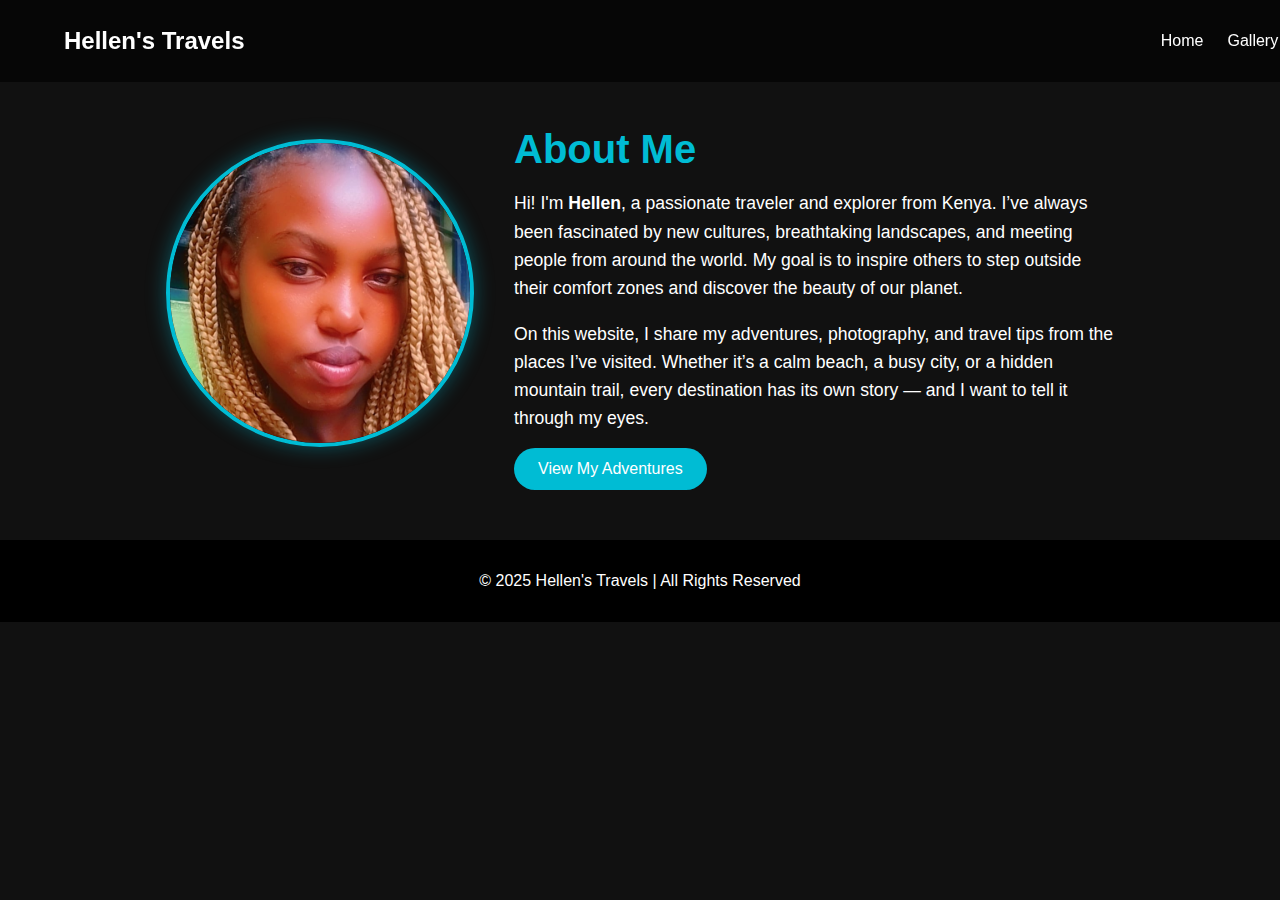
<file: travel-website/about.html>
<!DOCTYPE html>
<html lang="en">
<head>
  <meta charset="UTF-8">
  <meta name="viewport" content="width=device-width, initial-scale=1.0">
  <title>About - Hellen's Travels</title>
  <link rel="stylesheet" href="style.css">
</head>
<body>
  <header>
    <nav class="navbar">
      <div class="logo">Hellen's Travels</div>
      <ul class="nav-links">
        <li><a href="index.html">Home</a></li>
        <li><a href="gallery.html">Gallery</a></li>
        <li><a href="about.html" class="active">About</a></li>
      </ul>
    </nav>
  </header>

  <section class="about-section">
    <div class="about-container">
      <div class="about-image">
        <img src="images/profile.jpg" alt="Victor on a trip">
      </div>
      <div class="about-text">
        <h1>About Me</h1>
        <p>
          Hi! I'm <strong>Hellen</strong>, a passionate traveler and explorer from Kenya.
          I’ve always been fascinated by new cultures, breathtaking landscapes, and meeting
          people from around the world. My goal is to inspire others to step outside their comfort zones
          and discover the beauty of our planet.
        </p>
        <p>
          On this website, I share my adventures, photography, and travel tips from the places I’ve visited.
          Whether it’s a calm beach, a busy city, or a hidden mountain trail, every destination has its own story —
          and I want to tell it through my eyes.
        </p>
        <a href="gallery.html" class="explore-btn">View My Adventures</a>
      </div>
    </div>
  </section>

  <footer>
    <p>© 2025 Hellen's Travels | All Rights Reserved</p>
  </footer>

  <script src="script.js"></script>
</body>
</html>
</file>
<file: travel-website/style.css>
body {
  font-family: 'Poppins', sans-serif;
  margin: 0;
  background-color: #111;
  color: white;
}

.navbar {
  display: flex;
  justify-content: space-between;
  align-items: center;
  padding: 1rem 5%;
  background-color: rgba(0, 0, 0, 0.6);
  position: fixed;
  width: 100%;
  top: 0;
}

.logo {
  font-size: 1.5rem;
  font-weight: bold;
}

.nav-links {
  list-style: none;
  display: flex;
  gap: 1.5rem;
}

.nav-links a {
  text-decoration: none;
  color: white;
  transition: 0.3s;
}

.nav-links a:hover {
  color: #00bcd4;
}

.hero {
  background: url('images/hero.jpg') no-repeat center center/cover;
  height: 100vh;
  display: flex;
  justify-content: center;
  align-items: center;
  text-align: center;
}

.hero-content h1 {
  font-size: 3rem;
  margin-bottom: 1rem;
}

.hero-content p {
  font-size: 1.2rem;
  margin-bottom: 2rem;
}

button {
  background-color: #00bcd4;
  color: white;
  border: none;
  padding: 0.8rem 1.5rem;
  border-radius: 30px;
  cursor: pointer;
}

button:hover {
  background-color: #008c9e;
}

footer {
  text-align: center;
  padding: 1rem;
  background: #000;
}
/* -------------------------------
   GALLERY PAGE STYLES
--------------------------------*/
.gallery-section {
  padding: 100px 5% 50px;
  background-color: #111;
  text-align: center;
}

.gallery-section h1 {
  margin-bottom: 2rem;
  font-size: 2.5rem;
  color: #00bcd4;
  font-family: 'Poppins', sans-serif;
}

.gallery {
  display: grid;
  grid-template-columns: repeat(auto-fit, minmax(250px, 1fr));
  gap: 20px;
}

.gallery img {
  width: 100%;
  height: 250px;
  object-fit: cover;
  border-radius: 10px;
  cursor: pointer;
  transition: transform 0.3s ease, opacity 0.3s ease;
}

.gallery img:hover {
  transform: scale(1.05);
  opacity: 0.9;
}

/* LIGHTBOX EFFECT */
#lightbox {
  display: none;
  position: fixed;
  z-index: 999;
  padding-top: 80px;
  left: 0;
  top: 0;
  width: 100%;
  height: 100%;
  overflow: auto;
  background-color: rgba(0,0,0,0.9);
}

#lightbox img {
  margin: auto;
  display: block;
  max-width: 80%;
  border-radius: 10px;
}

.close {
  position: absolute;
  top: 30px;
  right: 50px;
  color: #fff;
  font-size: 40px;
  font-weight: bold;
  cursor: pointer;
  transition: color 0.3s ease;
}

.close:hover {
  color: #00bcd4;
}
/* -------------------------------
   ABOUT PAGE STYLES
--------------------------------*/
.about-section {
  background-color: #111;
  color: #fff;
  padding: 100px 5% 50px;
}

.about-container {
  display: flex;
  flex-wrap: wrap;
  align-items: center;
  justify-content: center;
  gap: 40px;
  max-width: 1200px;
  margin: auto;
}

.about-image img {
  width: 300px;
  height: 300px;
  border-radius: 50%;
  object-fit: cover;
  border: 4px solid #00bcd4;
  box-shadow: 0 0 20px rgba(0, 188, 212, 0.4);
}

.about-text {
  max-width: 600px;
}

.about-text h1 {
  font-size: 2.5rem;
  margin-bottom: 1rem;
  color: #00bcd4;
}

.about-text p {
  font-size: 1.1rem;
  line-height: 1.6;
  margin-bottom: 1rem;
}

.explore-btn {
  display: inline-block;
  background-color: #00bcd4;
  color: #fff;
  padding: 12px 24px;
  border-radius: 30px;
  text-decoration: none;
  transition: background-color 0.3s ease;
}

.explore-btn:hover {
  background-color: #0097a7;
}
/* -------------------------------
   MOBILE RESPONSIVENESS
--------------------------------*/

/* For tablets and smaller devices */
@media (max-width: 992px) {
  .navbar {
    flex-direction: column;
    align-items: center;
    padding: 15px;
  }

  .nav-links {
    flex-direction: column;
    gap: 10px;
  }

  .gallery {
    grid-template-columns: repeat(auto-fit, minmax(200px, 1fr));
  }

  .about-container {
    flex-direction: column;
    text-align: center;
  }

  .about-image img {
    width: 250px;
    height: 250px;
  }
}

/* For small phones */
@media (max-width: 600px) {
  .hero {
    height: 70vh;
    padding: 0 10px;
  }

  .hero-content h1 {
    font-size: 2rem;
  }

  .hero-content p {
    font-size: 1rem;
  }

  .explore-btn {
    padding: 10px 20px;
    font-size: 1rem;
  }

  .gallery img {
    height: 180px;
  }

  .about-text h1 {
    font-size: 2rem;
  }

  .about-text p {
    font-size: 1rem;
  }

  footer p {
    font-size: 0.9rem;
  }
}
/* -------------------------------
   CONTACT SECTION STYLES
--------------------------------*/
.contact-section {
  background-color: #111;
  color: #fff;
  text-align: center;
  padding: 80px 5%;
}

.contact-section h1 {
  color: #00bcd4;
  font-size: 2.5rem;
  margin-bottom: 10px;
}

.contact-section p {
  margin-bottom: 40px;
  font-size: 1.1rem;
}

.contact-form {
  max-width: 600px;
  margin: auto;
  display: flex;
  flex-direction: column;
  gap: 15px;
}

.contact-form input,
.contact-form textarea {
  padding: 15px;
  border: none;
  border-radius: 8px;
  background-color: #222;
  color: #fff;
  font-size: 1rem;
}

.contact-form input::placeholder,
.contact-form textarea::placeholder {
  color: #aaa;
}

.contact-form button {
  background-color: #00bcd4;
  color: #fff;
  padding: 12px 20px;
  border: none;
  border-radius: 25px;
  font-size: 1.1rem;
  cursor: pointer;
  transition: background-color 0.3s ease;
}

.contact-form button:hover {
  background-color: #0097a7;
}
</file>
